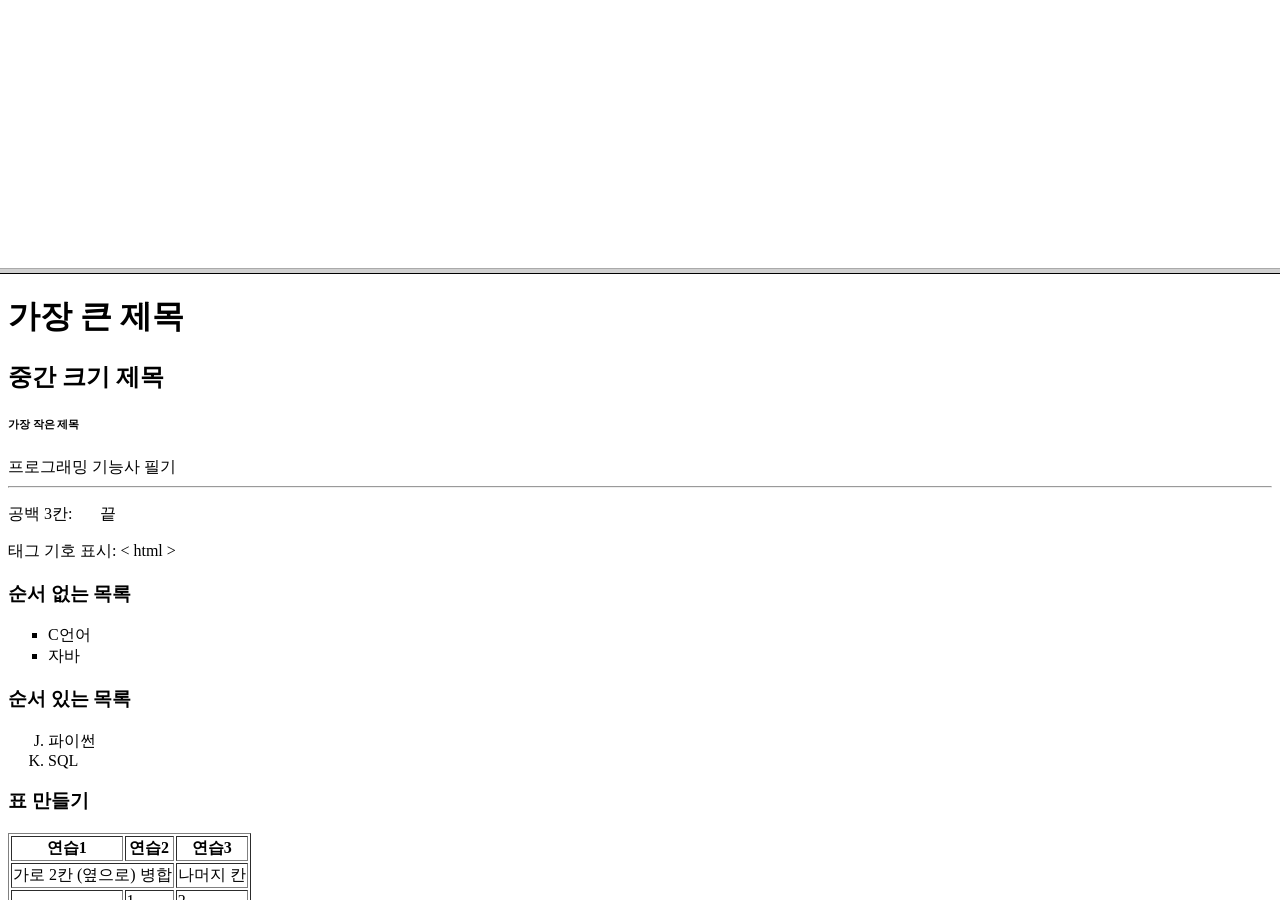
<file: index.html>
<!DOCUMENT html>

<html>
<head>
    <meta charset="UTF-8">
    <title>프레임 연습</title>
</head>
<frameset rows="30%,70%">
    <frame src="about:blank" name="top" title="상단 영역">
    <frame src="content.html" name="main" title="본문 영역"></frame>
</frameset>
<noframes>
        <body>
            <p>이 브라우저는 프레임을 지원하지 않습니다.</p>
        </body>
    </noframes>
</html>
</file>
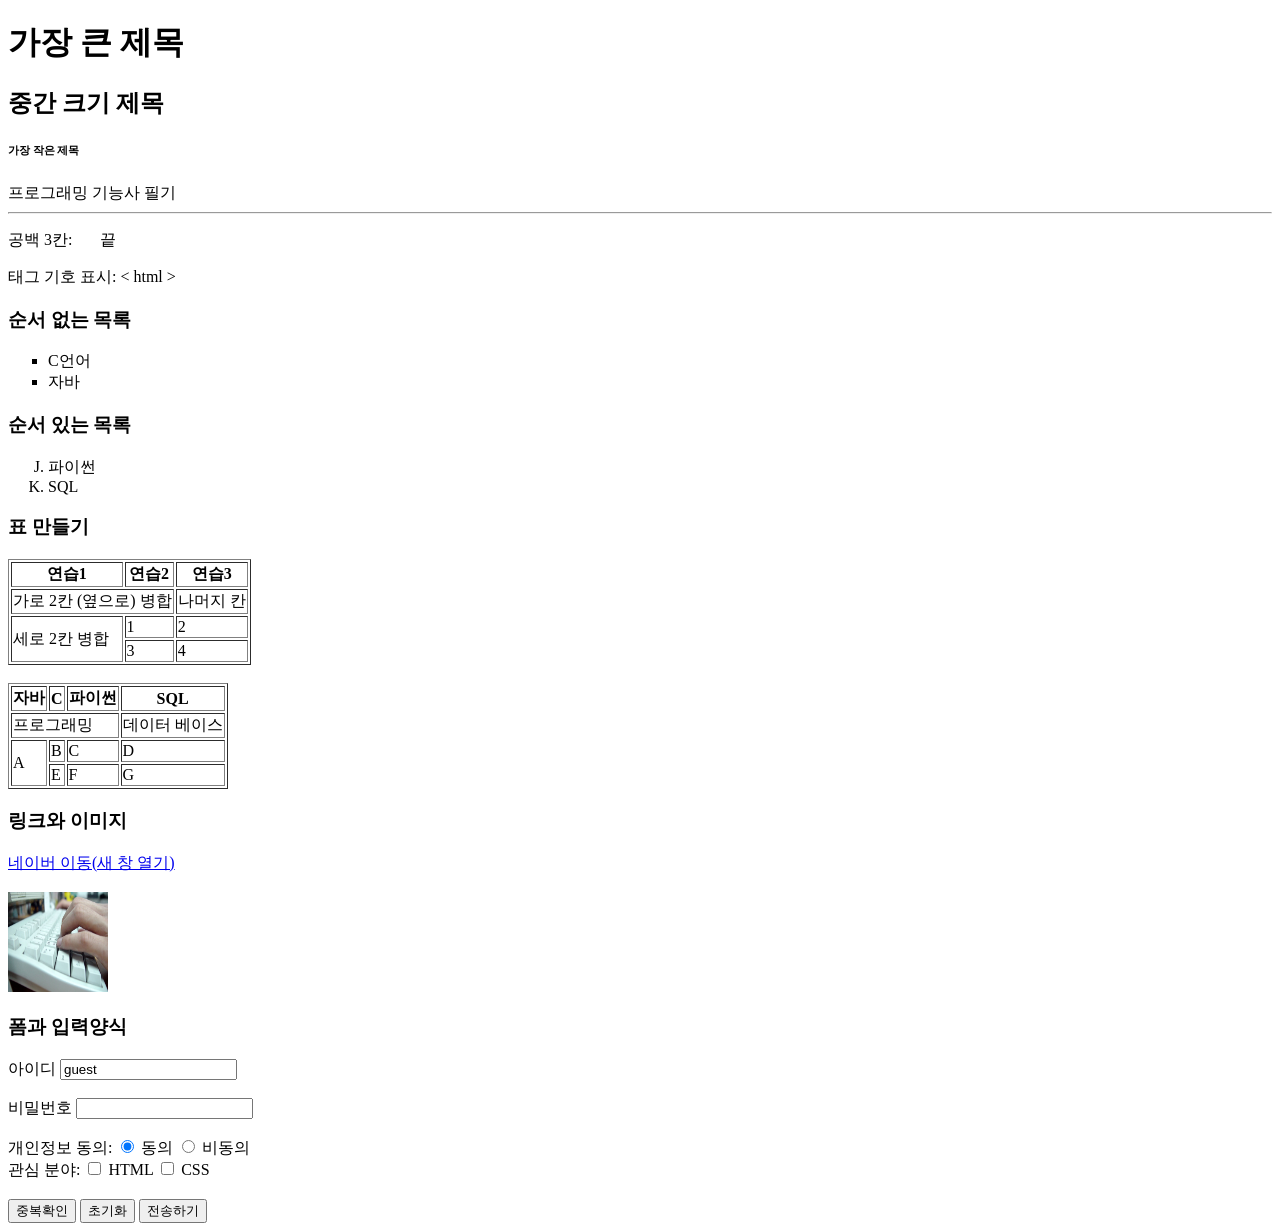
<file: content.html>
<!DOCTYPE html>
<html lang="ko">
<head>
    <meta charset="UTF-8"> 
    <title>html 실습</title>
</head>
<body>
    <h1> 가장 큰 제목 </h1>
    <h2>중간 크기 제목</h2>
    <h6>가장 작은 제목</h6>

    프로그래밍 기능사 필기 <br><hr>
    <p> 공백 3칸: &nbsp; &nbsp; &nbsp; 끝</p>
    <p> 태그 기호 표시: &lt; html &gt; </p>
    <h3>순서 없는 목록</h3>
    <ul type="square">
        <li>C언어</li>
        <li>자바</li>
    </ul>

    <h3>순서 있는 목록</h3>
    <ol start="10" type="A">
        <li>파이썬</li>
        <li>SQL</li>
    </ol>

    <h3>표 만들기</h3>
    <table border="1">
        <tr>
            <th>연습1</th>
            <th>연습2</th>
            <th>연습3</th>
        </tr>
        <tr>
            <td colspan="2">가로 2칸 (옆으로) 병합</td>
            <td>나머지 칸</td>
        </tr>
        <tr>
            <td rowspan="2">세로 2칸 병합</td>
            <td>1</td>
            <td>2</td>
        </tr>
        <tr>
            <td>3</td>
            <td>4</td>
        </tr>
    </table>

    <br>

    <table border="1">
        <tr>
            <th>자바</th>
            <th>C</th>
            <th>파이썬</th>
            <th>SQL</th>
        </tr>
        <tr>
            <td colspan="3">프로그래밍</td>
            <td>데이터 베이스</td>
        </tr>
        <tr>
            <td rowspan="2">A</td>
            <td>B</td>
            <td>C</td>
            <td>D</td>
        </tr>
        <tr>
            <td>E</td>
            <td>F</td>
            <td>G</td>
        </tr>
    </table>

    <h3>링크와 이미지</h3>
    <a href="https://www.naver.com" target="_blank">
        네이버 이동(새 창 열기)
    </a>
    <br><br>
    <img src="sample.jpg" alt="샘플 이미지" width="100" height="100" title="이미지 연습">

    <h3>폼과 입력양식</h3>
    <form action="submit.php" method="post">
        <label for="uid">아이디</label>
        <input type="text" name="userid" id="uid" value="guest">
        <br><br>

        <label for="upw">비밀번호</label>
        <input type="password" name="userpw" id="upw">
        <br><br>

        개인정보 동의:
        <input type="radio" id="agree" name="pri" 
        value="y" checked >
        <label for="agree">동의</label>

        <input type="radio" id="diagree" name="pri" 
        value="n" >
        <label for="diagree">비동의</label>
        <br>관심 분야: 
        <input type="checkbox" id="lang1" name="hobby" value="HTML">
        <label for="lang1">HTML</label>
        <input type="checkbox" id="lang2" name="hobby" value="CSS">
        <label for="lang2">CSS</label><br><br>

        <input type="button" value="중복확인">
        <input type="reset" value="초기화">
        <input type="submit" value="전송하기">

    </form>
</body>
</html>
</file>
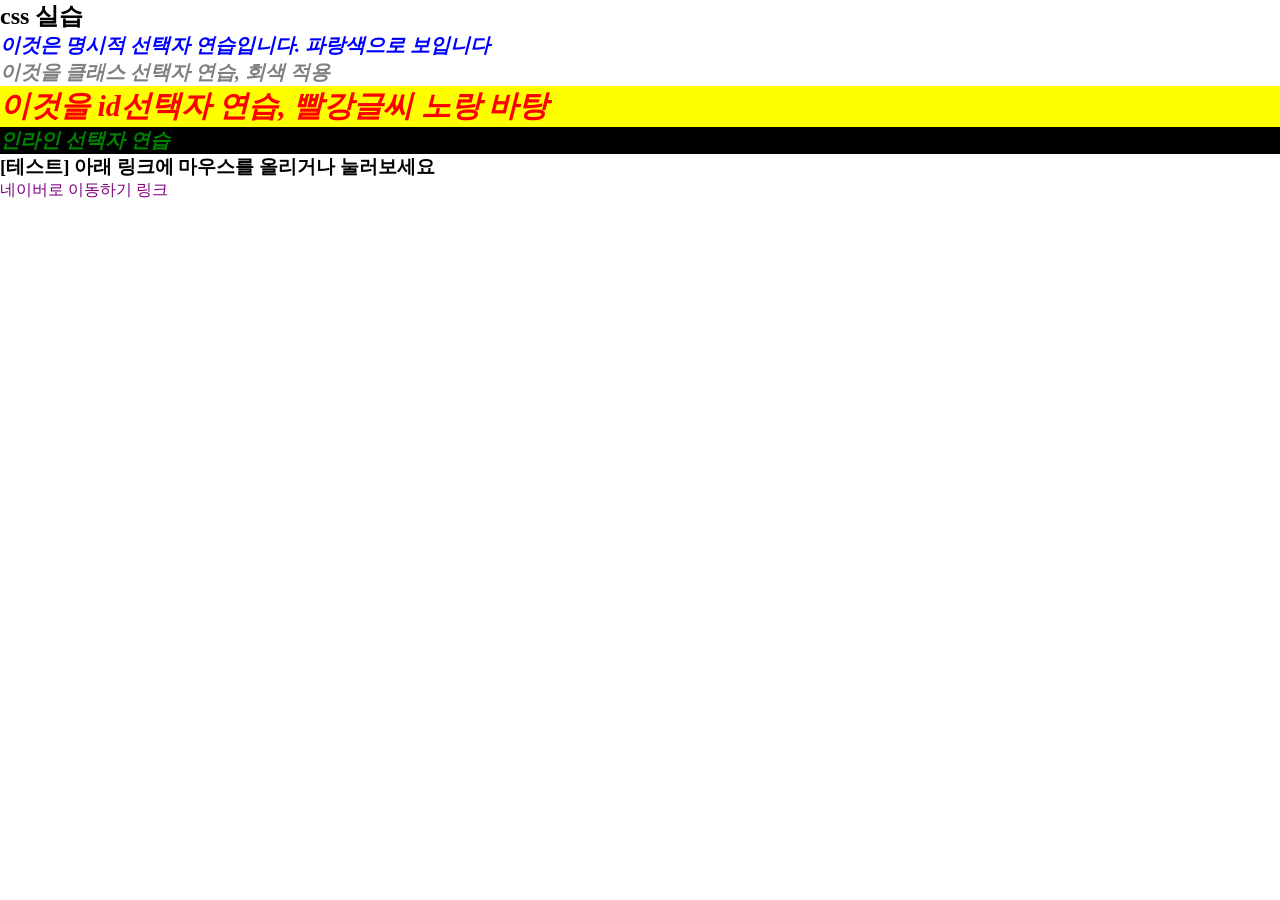
<file: css_ex.html>
<!DOCTYPE html>
<html lang="ko">
    <head>
        <meta charset="UTF-8">
        <title>css 실습</title>
        <style>
            * {
                margin: 0;
                padding: 0;
            }   

            p {
                color: blue;
                font-weight: bold;
                font-size: 20px;
                font-style: italic;
            }

            .g-text {
                color: gray;
                font-weight: bold;
            }

            #s-text {
                color: red;
                font-size: 30px;
                background-color: yellow;
            }
              a:link {
            color: purple;
            text-decoration: none;
        }
        a:visited {
            color: green;
        }
        a:hover {
            color: orange;
            text-decoration: underline;
        }
        a:active {
            color: red;
        }
        </style> </head>
    <body>
        <h2> css 실습</h2>
        <p>이것은 명시적 선택자 연습입니다. 파랑색으로 보입니다</p>
        <p class="g-text">이것을 클래스 선택자 연습, 회색 적용</p>     
        <p id="s-text">이것을 id선택자 연습, 빨강글씨 노랑 바탕</p> 
        <p style="color: green; background-color: black;">인라인 선택자 연습</p>
        <h3>[테스트] 아래 링크에 마우스를 올리거나 눌러보세요</h3>
        <a href="https://www.naver.com" target="_blank">네이버로 이동하기 링크</a>
    </body>
</html>
</file>
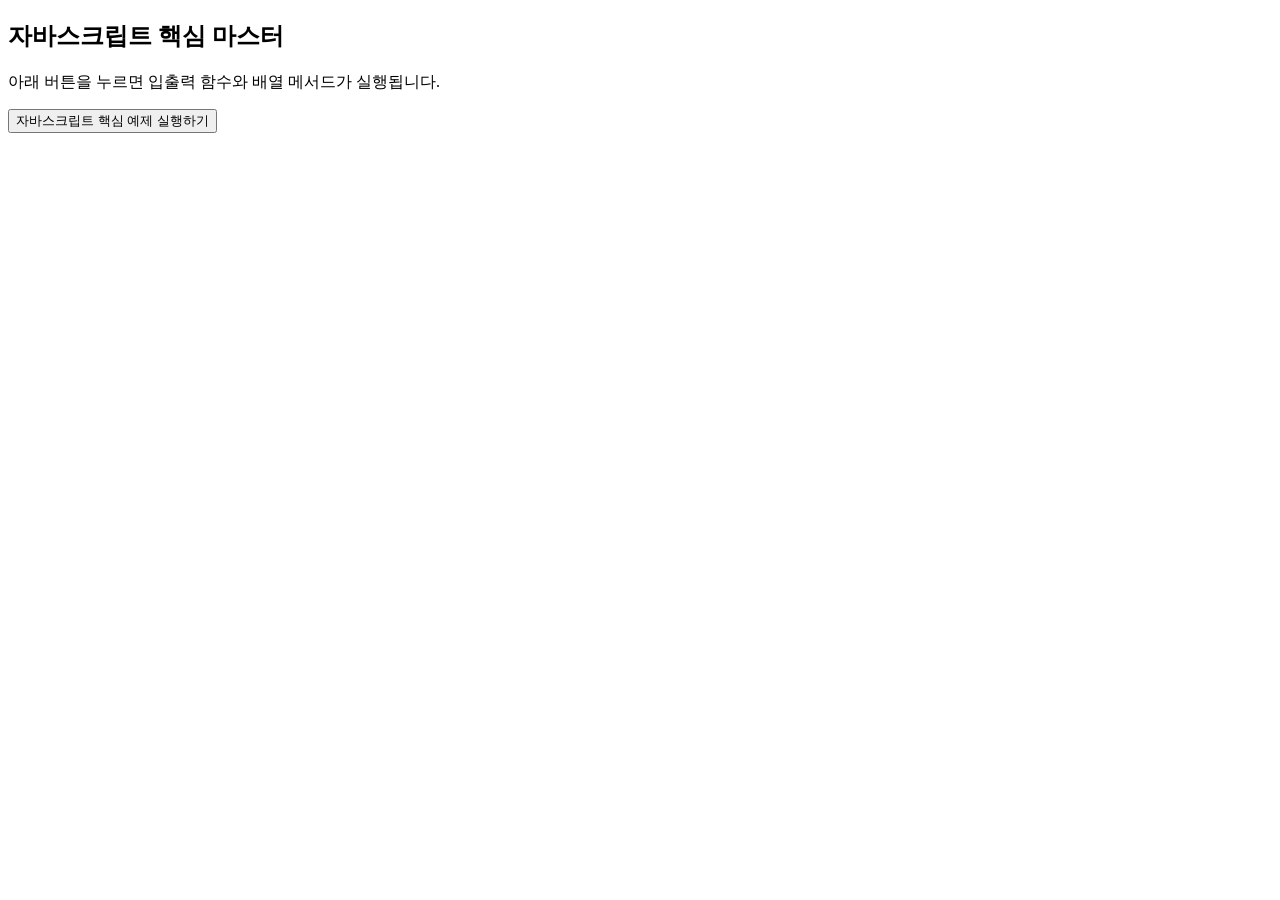
<file: js_ex.html>
<!DOCTYPE html>
<html>
    <head>
        <meta charset="UTF-8">
        <title>자바스크립트 실습</title>
        <script>
function runDemo() {
            //기본 대화상자(메서드) 종류 
            alert("알림창입니다!"); // 단순 경고/알림 창 
            
            // prompt(내용, 초기값): 사용자에게 텍스트 입력을 받는 창 
            var userName = prompt("당신의 이름을 입력하세요:", "홍길동"); 
            
            // confirm(): 확인(true)/취소(false)를 선택받는 창 
             var isReady = confirm("시험 준비는 잘하고 있으시죠?");

            // 콘솔 출력 메서드 (개발자 도구의 콘솔 탭에서 확인 가능) 
            console.log("HTML 실습 페이지가 성공적으로 로드되었습니다!");
            console.info("프로그래밍 기능사 필기 화이팅!");
        // 화면 출력 메서드 (객체명 document와 함께 사용 필수) 
            document.write("<h3>--- 실습 결과 화면 ---</h3>"); 
            document.write("입력된 이름: " + userName + "<br>"); 
            document.write("confirm 결과값: " + isReady + "<br><br>"); 
            //  배열(Array) 조작 메서드
            var students = ["이순신", "권율"];
            
            // push(): 배열 맨 끝에 값 추가 
            students.push("홍길동");  //배열 상태: ["이순신", "권율", "홍길동"]으로 변경됨
            document.write("push 후 배열: " + students + " (길이: " + students.length + ")<br>"); 

            // pop(): 배열 맨 끝의 값 삭제 
            var popValue = students.pop(); 
            document.write("pop 된 값: " + popValue + " / 현재 배열: " + students + "<br>"); 
            
            // shift(): 배열 맨 앞의 값 삭제 
            var shiftValue = students.shift();
            document.write("shift 된 값: " + shiftValue + " / 현재 배열: " + students + "<br>"); 

            //  unshift(): 배열 맨 앞에 새로운 값 추가
            var unshiftValue = students.unshift("강감찬");
           document.write("unshift 후 배열: " + students + " (길이: " + students.length + ")<br>"); 

            // splice(시작위치, 삭제할개수, 추가할값...): 배열 요소 삭제/추가
            var spliceValue = students.splice(1, 1,  "세종대왕", "장영실");
            document.write("splice(1, 1,  세종대왕, 장영실) 된 값: " + spliceValue + " 삭제  / 현재 배열: " + students + "<br>");  //["강감찬", "세종대왕", "장영실"] (1번 인덱스에서 1개 삭제 후 2개 추가)

            // slice(시작위치, 최종위치-1): 일부 요소 추출
            var slicedArray = students.slice(1, 3);
            document.write("slice(1, 3) 후 배열: " + slicedArray + "<br>"); 

            // join(구분자): 배열의 요소들을  구분자로 결합하여 하나의 문자열로 결합함
            var textResult = students.join(" ★ ");
            document.write("join 후 문자열: " + textResult + "<br>");}
        </script>
    </head>
    <body>
        <h2>자바스크립트 핵심 마스터</h2>
    <p>아래 버튼을 누르면  입출력 함수와 배열 메서드가 실행됩니다.</p>
    
    <input type="button" value="자바스크립트 핵심 예제 실행하기" onclick="runDemo()">
    </body>
</html>
</file>
